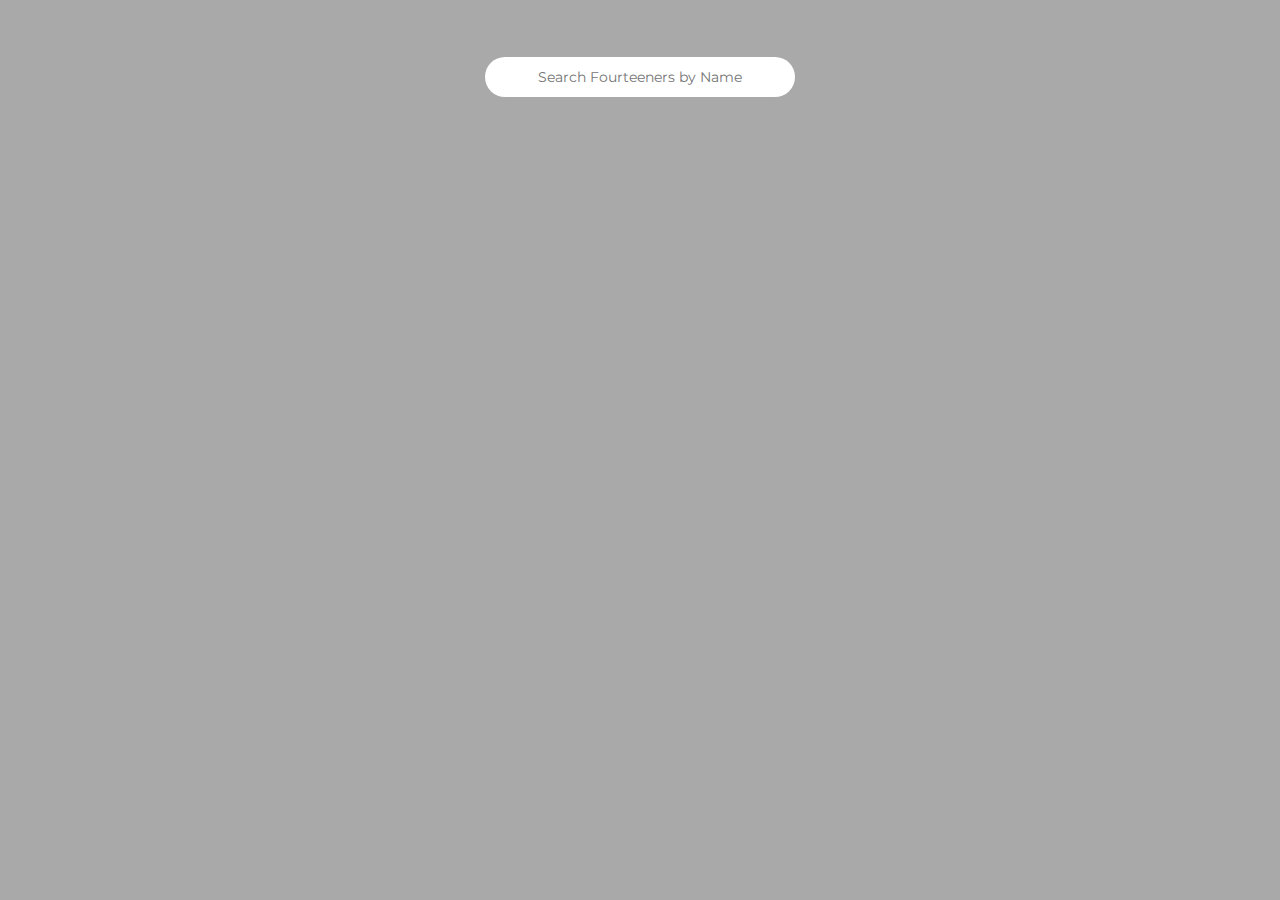
<file: show.html>
<!DOCTYPE html>
<html lang="en">
<head>
    <meta charset="UTF-8">
    <meta name="viewport" content="width=device-width, initial-scale=1.0">
    <title>Document</title>
    <link rel="stylesheet" href="show.css">
    <link href="https://fonts.googleapis.com/css?family=Montserrat&display=swap" rel="stylesheet">

</head>
<body>
    <form>
        <div class="form-box">
            <input type="text" class="search-by-name" name="name" placeholder="Search Fourteeners by Name">
            <button class="search-btn" type="submit">Search</button>
        </div>
    </form>
 
    <ul class="Mountains"></ul>
    <script src="show.js"></script>
</body>
</html>
</file>
<file: show.css>
body {
    background-color: #A9A9A9;
}

header h1 {
    text-align: center;
    font-family: 'Montserrat', sans-serif;
    font-size: 60px;
    padding: .5rem;
    color: #181818;
}

ul {
    display: flex;
    flex-wrap: wrap;
    list-style: none;
    justify-content: space-evenly;
}

li {
    border: 1px solid #696969;
    background-color:	#D3D3D3;
    width: 20rem;
    height: 25rem;
    border-radius: 17px;
    box-shadow: 0px 0px 8px;
    margin: 1rem;
    transform-style: preserve-3d;
    transition: all 1s ease-in-out;
}

li:hover {
    transform: rotateY(180deg);
}

.front {
    display: flex;
    flex-direction: column;
    align-items: center;
    justify-content: space-evenly;
    height: 100%;
    backface-visibility: hidden;
    position: absolute;
    overflow: hidden;
}    

.front > img {
    max-width: 80%;
    height: auto;
    border: 1px solid #999;
    box-shadow: 0px 0px 8px;
}

.card-title {
    font-size: 25px;
    text-align: center;
    text-decoration: none;
    font-family: 'Montserrat', sans-serif;
    display: inline-block;
}

.back {
    transform: rotateY(180deg);
    display: flex;
    flex-direction: column;
    align-items: center;
    justify-content: space-evenly;
    height: 100%;
    width: 100%;
    position: absolute;
}



form {
    height: 10vh;
    background-position: center;
    display: flex;
    justify-content: space-around;
    align-items: center;
    font-family: sans-serif;
    margin: 2rem;
}

select {
    border: transparent;
    color: #696969;
}

.search-by-name {
   height: 30px;
   width: 300px;
   padding: 5px;
   border: none;
   border-radius: 20px; 
   outline: none;
   text-align: center;
   font-size: 14px;
   font-family: 'Montserrat', sans-serif;

}

.search-btn {
    height: 30px;
    width: 80px;
    padding: 5px;
    border: none;
    border-radius: 20px; 
    outline: none;
    text-align: center; 
    display: none;
}

.difficulty-box {
    padding: 10px;
    width: 300px;
    text-align: center;
    background-color: white;
    border: none;
    border-radius: 20px; 
    font-family: 'Montserrat', sans-serif;
    color: #696969;
    font-size: 14px;

}

#mountain-icon {
    width: 10rem;
}
</file>
